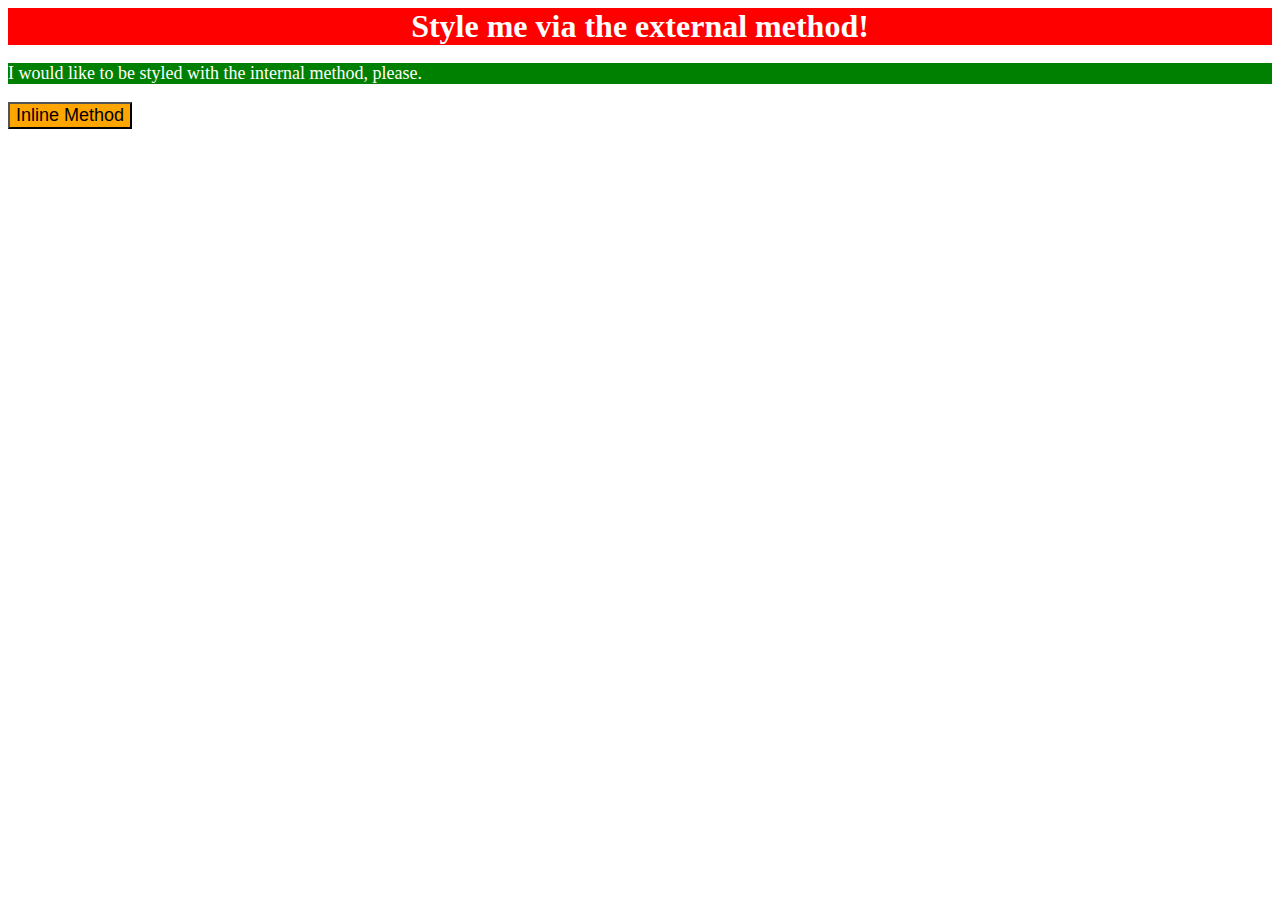
<file: foundations/01-css-methods/index.html>
<!DOCTYPE html>
<html lang="en">
  <head>
    <link rel="stylesheet" href="./style.css"></a>
    <style>
      p {  
        background-color:
        green;
        color:white; 
        font-size: 18px;
      }

    </style>
    <meta charset="UTF-8">
    <meta http-equiv="X-UA-Compatible" content="IE=edge">
    <meta name="viewport" content="width=device-width, initial-scale=1.0">
    <title>Methods for Adding CSS</title>
  </head>
  <body>
    <div>Style me via the external method!</div>
    <p>I would like to be styled with the internal method, please.</p>
    <button style="background-color: orange; font-size: 18px;">Inline Method</button>
  </body>
</html>
</file>
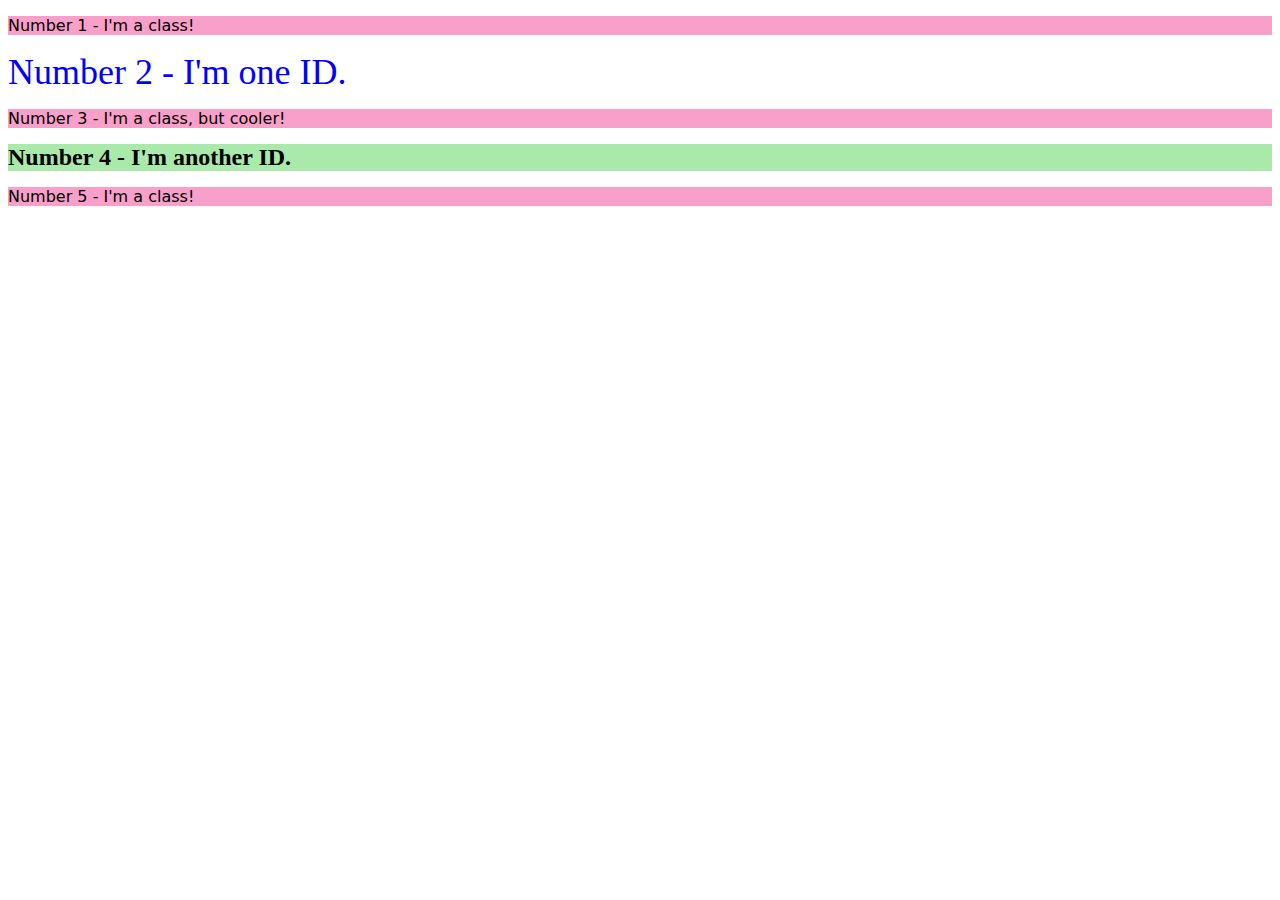
<file: foundations/02-class-id-selectors/index.html>
<!DOCTYPE html>
<html lang="en">
  <head>
    <meta charset="UTF-8">
    <meta http-equiv="X-UA-Compatible" content="IE=edge">
    <meta name="viewport" content="width=device-width, initial-scale=1.0">
    <title>Class and ID Selectors</title>
    <link rel="stylesheet" href="style.css">
  </head>
  <body>
    <p class="odd">Number 1 - I'm a class!</p>
    <div id="number2">Number 2 - I'm one ID.</div>
    <p class="odd number"3>Number 3 - I'm a class, but cooler!</p>
    <div id='number4'>Number 4 - I'm another ID.</div>
    <p class="odd">Number 5 - I'm a class!</p>
  </body>
</html>
</file>
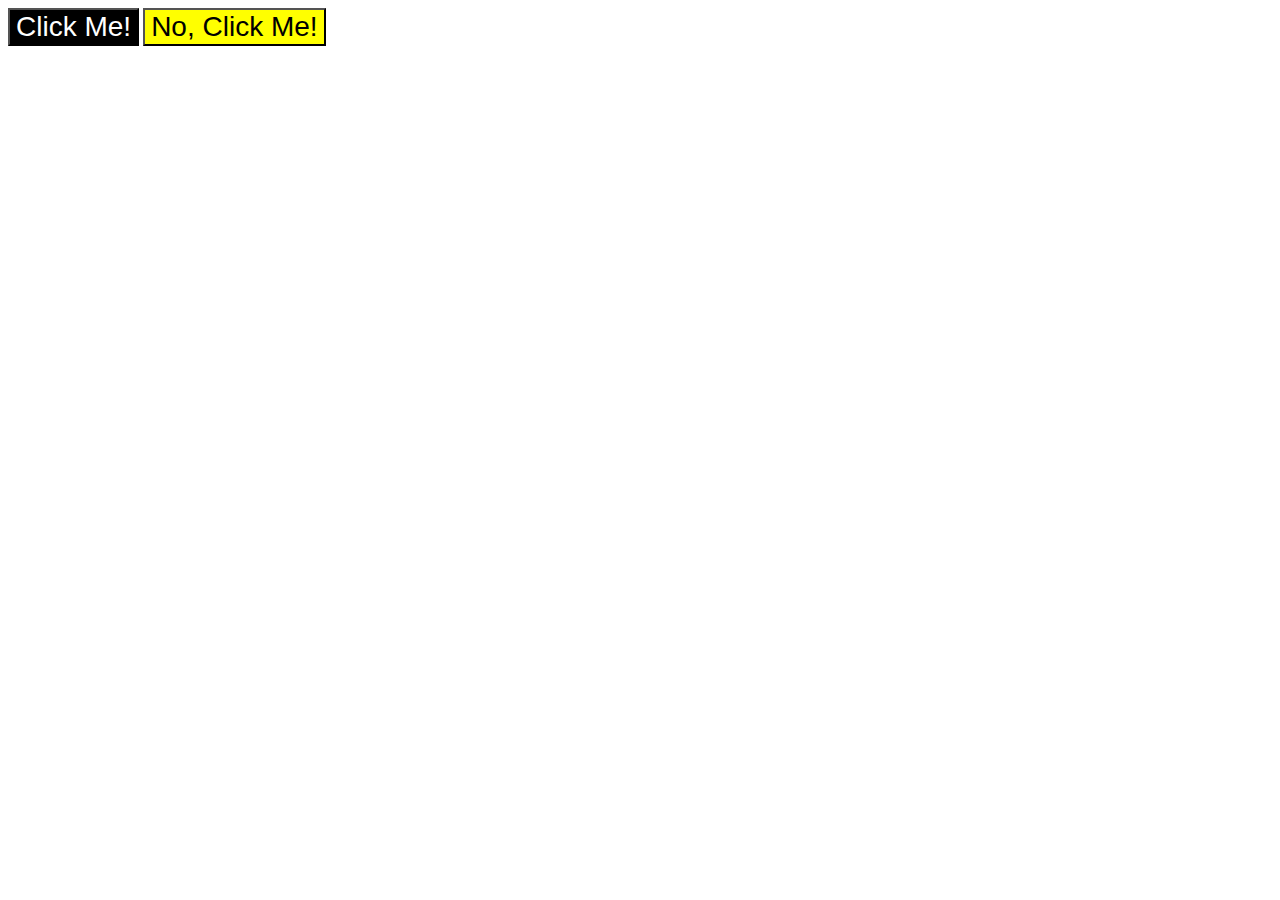
<file: foundations/03-grouping-selectors/index.html>
<!DOCTYPE html>
<html lang="en">
  <head>
    <meta charset="UTF-8">
    <meta http-equiv="X-UA-Compatible" content="IE=edge">
    <meta name="viewport" content="width=device-width, initial-scale=1.0">
    <title>Grouping Selectors</title>
    <link rel="stylesheet" href="style.css">
  </head>
  <body>
    <button class="one">Click Me!</button>
    <button class="two">No, Click Me!</button>
  </body>
</html>
</file>
<file: foundations/01-css-methods/style.css>
div {
    background-color: red;
    color: white;
    font-size: 32px;
    text-align: center;
    font-weight: 700;;
}
</file>
<file: foundations/02-class-id-selectors/style.css>
.odd{
    background-color: rgb(249, 160, 202);
    font-family: Verdana, "DejaVu Sans", sans-serif;
}

#number2{
    color: blue;
    font-size: 36px;
}

.numeber3{
    font-size: 24px;
}

#number4{
    background-color: rgb(169, 233, 169);
    font-size: 24px;
    font-weight: bold;
}
</file>
<file: foundations/03-grouping-selectors/style.css>
.one,
.two {
    font-size: 28px;
    font-family: Helvetica, "Times New Roman", sans-serif;
}

.one{
    background-color: black;
    color: white;
}

.two{
    background-color: yellow;
}
</file>
